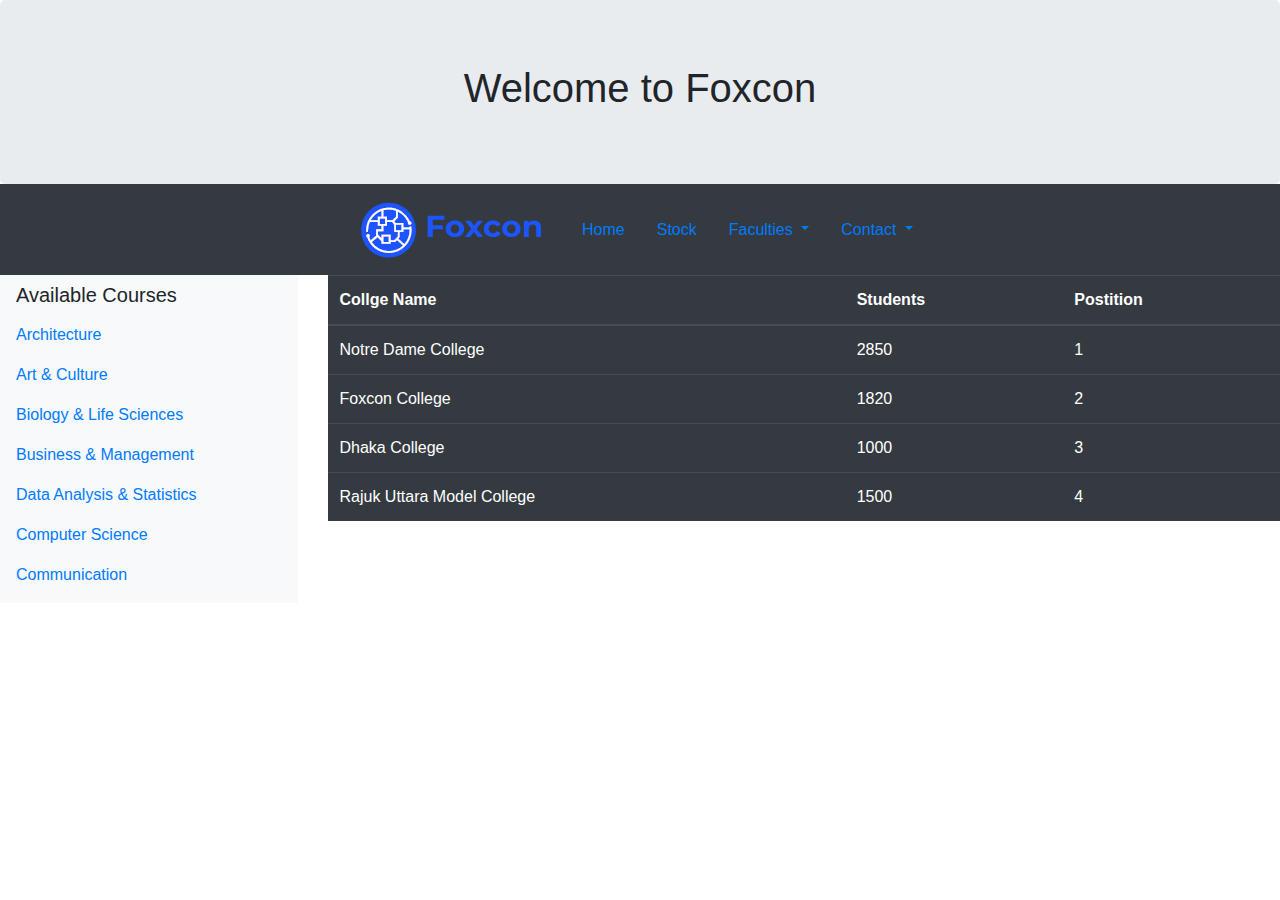
<file: admin panel/edu.html>
<!DOCTYPE html>
<html lang="en">

<head>
    <title>Welcome to esports!</title>
    <meta charset="utf-8">
    <meta name="viewport" content="width=device-width, initial-scale=1">
    <link href="bootstrap-4.3.1-dist/css/bootstrap.min.css" rel="stylesheet">
    <script src="https://ajax.googleapis.com/ajax/libs/jquery/3.3.1/jquery.min.js"></script>
    <script src="https://cdnjs.cloudflare.com/ajax/libs/popper.js/1.14.7/umd/popper.min.js"></script>
    <script src="https://maxcdn.bootstrapcdn.com/bootstrap/4.3.1/js/bootstrap.min.js"></script>
</head>


<body>
    
    <div class="jumbotron text-center" style="margin-bottom:0">
        <h1>Welcome to Foxcon</h1> 
    </div>

    <nav class="navbar navbar-expand-lg bg-dark justify-content-center">
        <a class="navbar-brand" href="#"><img src="foxcon.png"> </a>
        <ul class="nav">
            <li class="nav-item"> <a class="nav-link" href="HomePage.html">Home</a> </li>
            <li class="nav-item"> <a class="nav-link" href="#">Stock</a> </li>
            <li class="nav-item dropdown">
                <a class="nav-link dropdown-toggle" href="#" id="navbardrop" data-toggle="dropdown"> Faculties </a>
                <div class="dropdown-menu">
                    <a class="dropdown-item" href="#">Teacher</a>
                    <a class="dropdown-item" href="#">Students</a>
                    <a class="dropdown-item" href="#">Stuffs</a>
                </div>
            </li>
            <li class="nav-item dropdown">
                <a class="nav-link dropdown-toggle" href="#" id="navbardrop" data-toggle="dropdown"> Contact </a>
                <div class="dropdown-menu">
                    <a class="dropdown-item" href="#">Phone</a>
                    <a class="dropdown-item" href="#">Email</a>
                </div>
            </li>
        </ul>
    </nav>
    
    
       
        <div class="row">
            <div class="col-md-3" >
                <nav class="navbar bg-light">
                    <ul class="navbar-nav">
                        <h5>Available Courses</h5>
                        <li class="nav-item"> <a class="nav-link" href="#">Architecture</a></li>
                        <li class="nav-item"> <a class="nav-link" href="#">Art &amp; Culture</a></li>
                        <li class="nav-item"> <a class="nav-link" href="#">Biology &amp; Life Sciences</a></li>
                        <li class="nav-item"> <a class="nav-link" href="#">Business &amp; Management</a></li>
                        <li class="nav-item"> <a class="nav-link" href="#">Data Analysis &amp; Statistics</a></li>
                        <li class="nav-item"> <a class="nav-link" href="#">Computer Science</a></li>
                        <li class="nav-item"> <a class="nav-link" href="#">Communication</a></li>   
                    </ul>
                </nav>
            </div>
            <div class="col-md-9" >
                 <table class="table table-dark table-hover">
    <thead>
      <tr>
        <th>Collge Name</th>
        <th>Students</th>
        <th>Postition</th>
      </tr>
    </thead>
    <tbody>
      <tr>
        <td>Notre Dame College</td>
        <td>2850</td>
        <td>1</td>
      </tr>
      <tr>
        <td>Foxcon College</td>
        <td>1820</td>
        <td>2</td>
      </tr>
      <tr>
        <td>Dhaka College</td>
        <td>1000</td>
        <td>3</td>
      </tr>
      <tr>
        <td>Rajuk Uttara Model College</td>
        <td>1500</td>
        <td>4</td>
      </tr>
                

    </tbody>
  </table>
    
            </div>       
        </div>
    
</body>
</html>
</file>
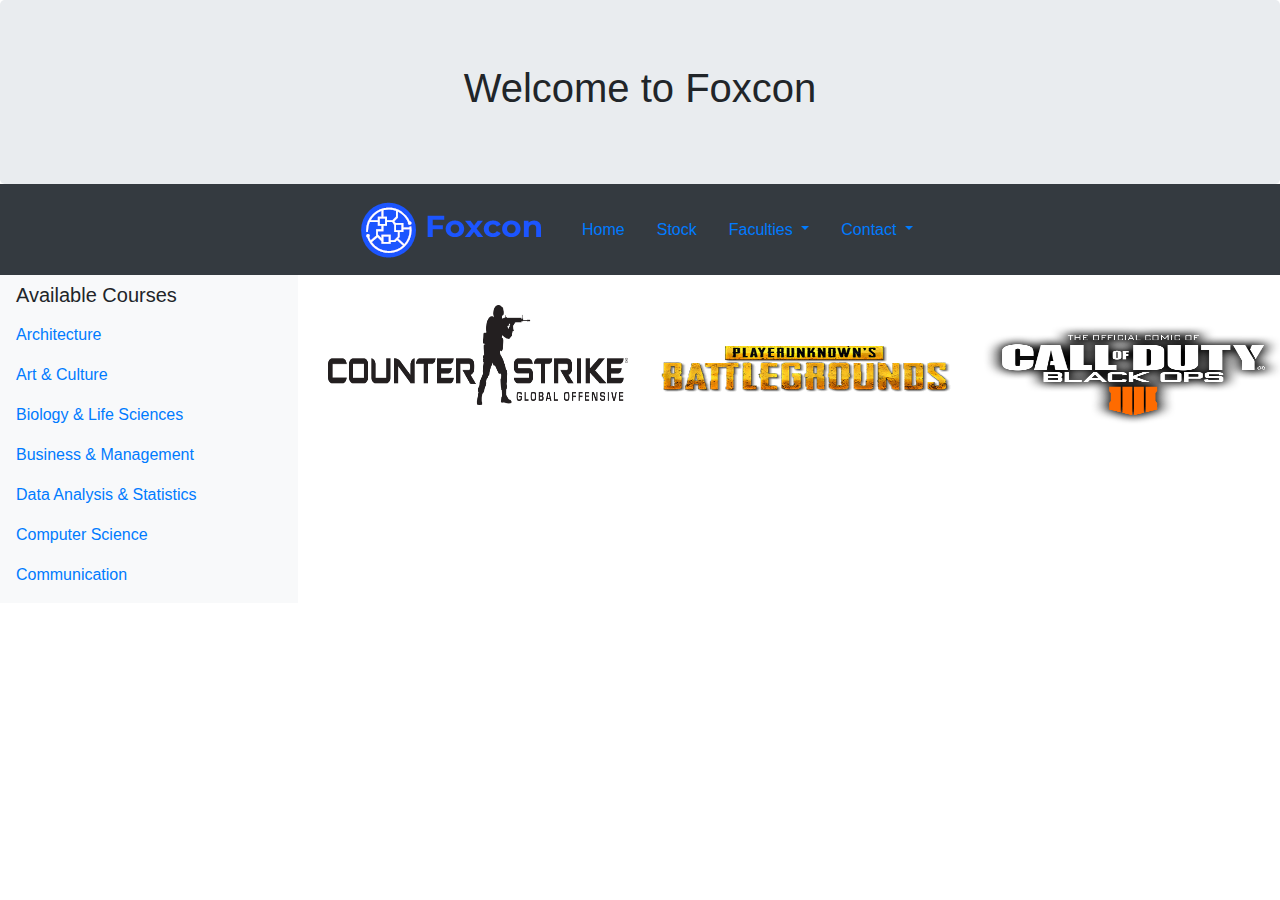
<file: admin panel/esports.html>
<!DOCTYPE html>
<html lang="en">

<head>
    <title>Welcome to esports!</title>
    <meta charset="utf-8">
    <meta name="viewport" content="width=device-width, initial-scale=1">
    <link href="bootstrap-4.3.1-dist/css/bootstrap.min.css" rel="stylesheet">
    <script src="https://ajax.googleapis.com/ajax/libs/jquery/3.3.1/jquery.min.js"></script>
    <script src="https://cdnjs.cloudflare.com/ajax/libs/popper.js/1.14.7/umd/popper.min.js"></script>
    <script src="https://maxcdn.bootstrapcdn.com/bootstrap/4.3.1/js/bootstrap.min.js"></script>
</head>


<body>
    
    <div class="jumbotron text-center" style="margin-bottom:0">
        <h1>Welcome to Foxcon</h1> 
    </div>

    <nav class="navbar navbar-expand-lg bg-dark justify-content-center">
        <a class="navbar-brand" href="#"><img src="foxcon.png"> </a>
        <ul class="nav">
            <li class="nav-item"> <a class="nav-link" href="HomePage.html">Home</a> </li>
            <li class="nav-item"> <a class="nav-link" href="#">Stock</a> </li>
            <li class="nav-item dropdown">
                <a class="nav-link dropdown-toggle" href="#" id="navbardrop" data-toggle="dropdown"> Faculties </a>
                <div class="dropdown-menu">
                    <a class="dropdown-item" href="#">Teacher</a>
                    <a class="dropdown-item" href="#">Students</a>
                    <a class="dropdown-item" href="#">Stuffs</a>
                </div>
            </li>
            <li class="nav-item dropdown">
                <a class="nav-link dropdown-toggle" href="#" id="navbardrop" data-toggle="dropdown"> Contact </a>
                <div class="dropdown-menu">
                    <a class="dropdown-item" href="#">Phone</a>
                    <a class="dropdown-item" href="#">Email</a>
                </div>
            </li>
        </ul>
    </nav>
    
       
        <div class="row">
            <div class="col-md-3" >
                <nav class="navbar bg-light">
                    <ul class="navbar-nav">
                        <h5>Available Courses</h5>
                        <li class="nav-item"> <a class="nav-link" href="#">Architecture</a></li>
                        <li class="nav-item"> <a class="nav-link" href="#">Art &amp; Culture</a></li>
                        <li class="nav-item"> <a class="nav-link" href="#">Biology &amp; Life Sciences</a></li>
                        <li class="nav-item"> <a class="nav-link" href="#">Business &amp; Management</a></li>
                        <li class="nav-item"> <a class="nav-link" href="#">Data Analysis &amp; Statistics</a></li>
                        <li class="nav-item"> <a class="nav-link" href="#">Computer Science</a></li>
                        <li class="nav-item"> <a class="nav-link" href="#">Communication</a></li>   
                    </ul>
                </nav>
            </div>
            <div class="col-md-3" >
                <img class="img-responsive" src="csgo.png" style="height: 130px;width: 300px; padding-top: 30px; ">
            
            </div>
            <div class="col-md-3" >
                <img class="img-responsive" src="pubg.png" style="height: 150px;width: 300px; padding-top: 40px;">
            
            </div>
             <div class="col-md-3" >
                <img class="img-responsive" src="cod.png" style="height: 150px;width: 300px; padding-top: 50px;">
            
            </div>
           
        </div>

</body>

</html>
</file>
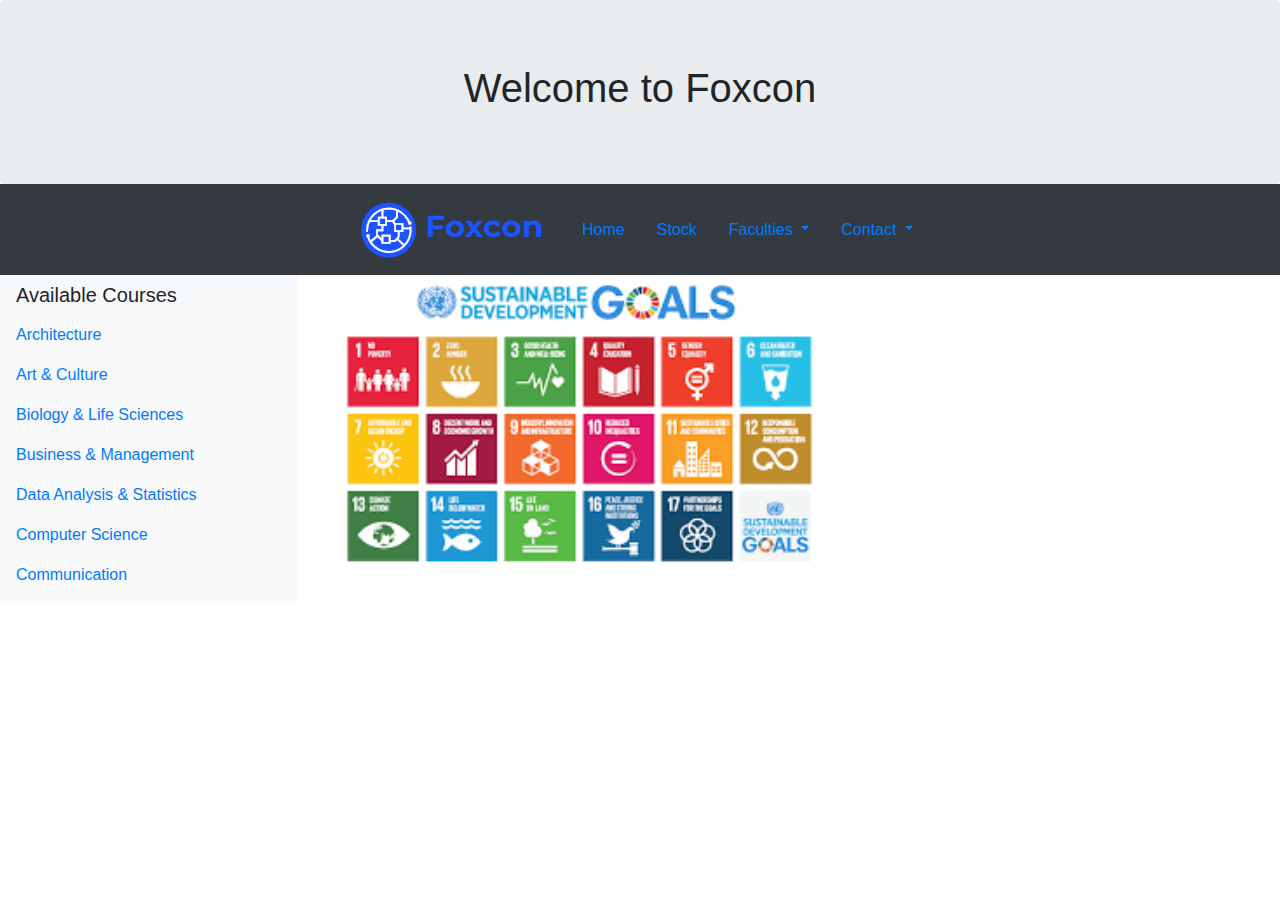
<file: admin panel/goals.html>
<!DOCTYPE html>
<html lang="en">

<head>
    <meta charset="utf-8">
    <meta name="viewport" content="width=device-width, initial-scale=1">
    <title>foxcon esports</title>
    <link href="bootstrap-4.3.1-dist/css/bootstrap.min.css" rel="stylesheet">
    <script src="https://ajax.googleapis.com/ajax/libs/jquery/3.3.1/jquery.min.js"></script>
    <script src="https://cdnjs.cloudflare.com/ajax/libs/popper.js/1.14.7/umd/popper.min.js"></script>
    <script src="https://maxcdn.bootstrapcdn.com/bootstrap/4.3.1/js/bootstrap.min.js"></script>
</head>

<body>
    
    <div class="jumbotron text-center" style="margin-bottom:0"> <h1>Welcome to Foxcon</h1> </div>

    <nav class="navbar navbar-expand-lg bg-dark justify-content-center">
        <a class="navbar-brand" href="#"><img src="foxcon.png"> </a>
        <ul class="nav">
            <li class="nav-item"> <a class="nav-link" href="HomePage.html">Home</a> </li>
            <li class="nav-item"> <a class="nav-link" href="#">Stock</a> </li>
            <li class="nav-item dropdown">
                <a class="nav-link dropdown-toggle" href="#" id="navbardrop" data-toggle="dropdown"> Faculties </a>
                <div class="dropdown-menu">
                    <a class="dropdown-item" href="#">Teacher</a>
                    <a class="dropdown-item" href="#">Students</a>
                    <a class="dropdown-item" href="#">Stuffs</a>
                </div>
            </li>
            <li class="nav-item dropdown">
                <a class="nav-link dropdown-toggle" href="#" id="navbardrop" data-toggle="dropdown"> Contact </a>
                <div class="dropdown-menu">
                    <a class="dropdown-item" href="#">Phone</a>
                    <a class="dropdown-item" href="#">Email</a>
                </div>
            </li>
        </ul>
    </nav>
    
    
   
        <div class="row">
            <div class="col-md-3" >
                <nav class="navbar bg-light">
                    <ul class="navbar-nav">
                        <h5>Available Courses</h5>
                        <li class="nav-item"> <a class="nav-link" href="#">Architecture</a></li>
                        <li class="nav-item"> <a class="nav-link" href="#">Art &amp; Culture</a></li>
                        <li class="nav-item"> <a class="nav-link" href="#">Biology &amp; Life Sciences</a></li>
                        <li class="nav-item"> <a class="nav-link" href="#">Business &amp; Management</a></li>
                        <li class="nav-item"> <a class="nav-link" href="#">Data Analysis &amp; Statistics</a></li>
                        <li class="nav-item"> <a class="nav-link" href="#">Computer Science</a></li>
                        <li class="nav-item"> <a class="nav-link" href="#">Communication</a></li>   
                    </ul>
                </nav>
            </div>
            <div class="col-md-9" >
                <img class="img-responsive" src="images.png" style="height: 300px; width: 500px;">
            
            </div>  
    </div>
    
   

    
    


</body>

</html>
</file>
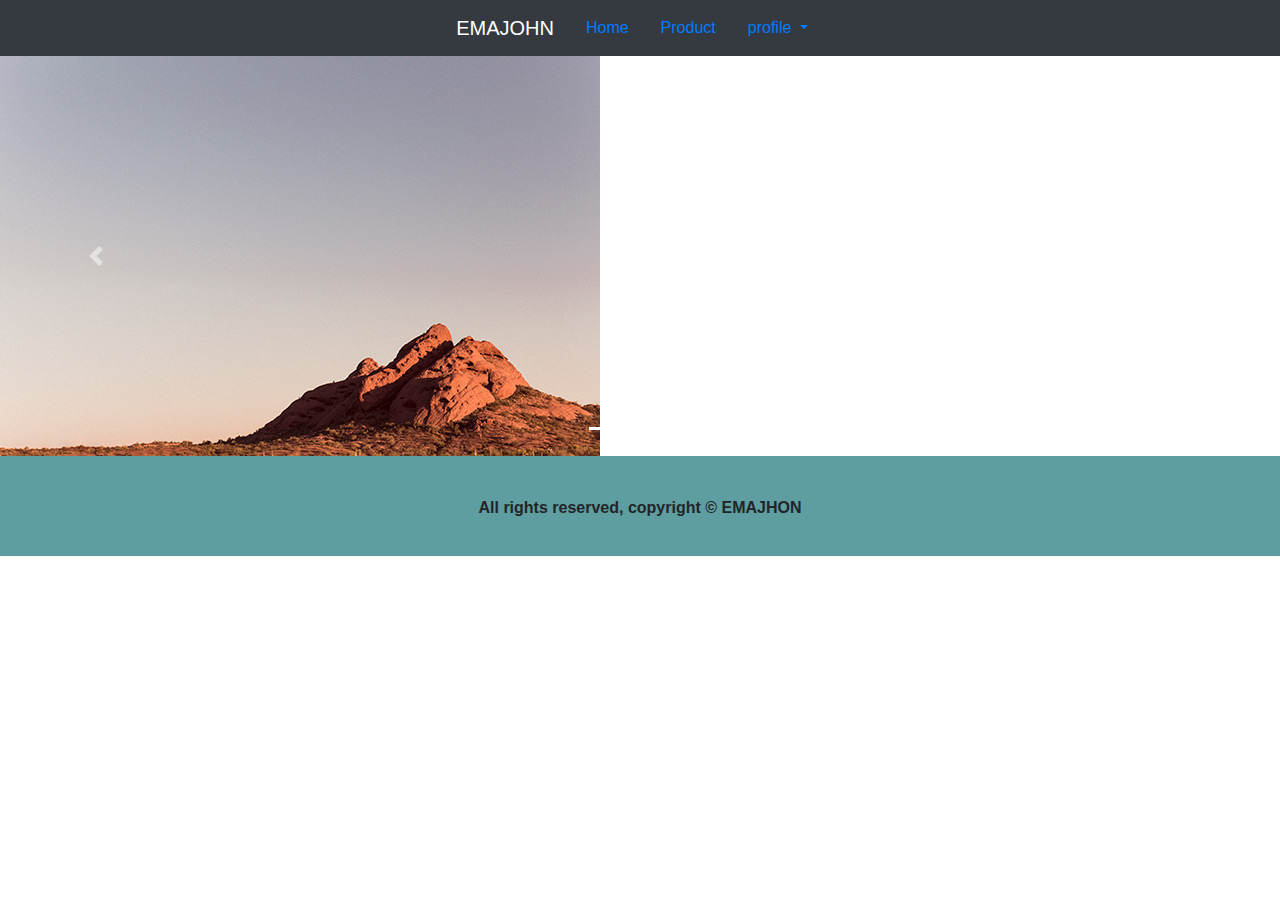
<file: admin panel/home.html>
<!DOCTYPE html>
<html lang="en">

<head>
    <meta charset="utf-8">
    <meta name="viewport" content="width=device-width, initial-scale=1">
    <title>Welcome admin!</title>
    <link href="bootstrap-4.3.1-dist/css/bootstrap.min.css" rel="stylesheet">
    <script src="https://ajax.googleapis.com/ajax/libs/jquery/3.3.1/jquery.min.js"></script>
    <script src="https://cdnjs.cloudflare.com/ajax/libs/popper.js/1.14.7/umd/popper.min.js"></script>
    <script src="https://maxcdn.bootstrapcdn.com/bootstrap/4.3.1/js/bootstrap.min.js"></script>
</head>


<body>
    
   <!-- <div class="jumbotron text-center jumbotron-fluid" style="margin-bottom:0"> <h1>Welcome to EMAJOHN</h1> </div> -->
    <nav class="navbar navbar-expand-lg bg-dark navbar-dark justify-content-center">
        <a class="navbar-brand" href="Home.html"> EMAJOHN </a>
        <ul class="nav">
            <li class="nav-item"> <a class="nav-link" href="Home.html">Home</a> </li>
            <li class="nav-item"> <a class="nav-link" href="Product.html">Product</a> </li>
            <li class="nav-item dropdown">
                <a class="nav-link dropdown-toggle" href="#" id="navbardrop" data-toggle="dropdown"> profile </a>
                <div class="dropdown-menu">
                    <a class="dropdown-item" href="#">Update</a>
                    <a class="dropdown-item" href="#">Sign out</a>
         
                </div>
            </li>
           
        </ul>
    </nav>
    
    <div id="demo" class="carousel slide" data-ride="carousel">

  <!-- Indicators -->
  <ul class="carousel-indicators">
    <li data-target="#demo" data-slide-to="0" class="active"></li>
    <li data-target="#demo" data-slide-to="1"></li>
    <li data-target="#demo" data-slide-to="2"></li>
  </ul>

  <!-- The slideshow -->
  <div class="carousel-inner">
    <div class="carousel-item active">
      <img src="product_image/1.jpg">
    </div>
    <div class="carousel-item">
      <img src="product_image/2.jpg">
    </div>
  </div>

  <!-- Left and right controls -->
  <a class="carousel-control-prev" href="#demo" data-slide="prev">
    <span class="carousel-control-prev-icon"></span>
  </a>
  <a class="carousel-control-next" href="#demo" data-slide="next">
    <span class="carousel-control-next-icon"></span>
  </a>

</div>

       
    
   
    <div style="height:100px; text-align:center;background-color:cadetblue; padding-top:40px;">
        <b>All rights reserved, copyright &copy; <b>EMAJHON</b></b>
    </div>

</body>
</html>
</file>
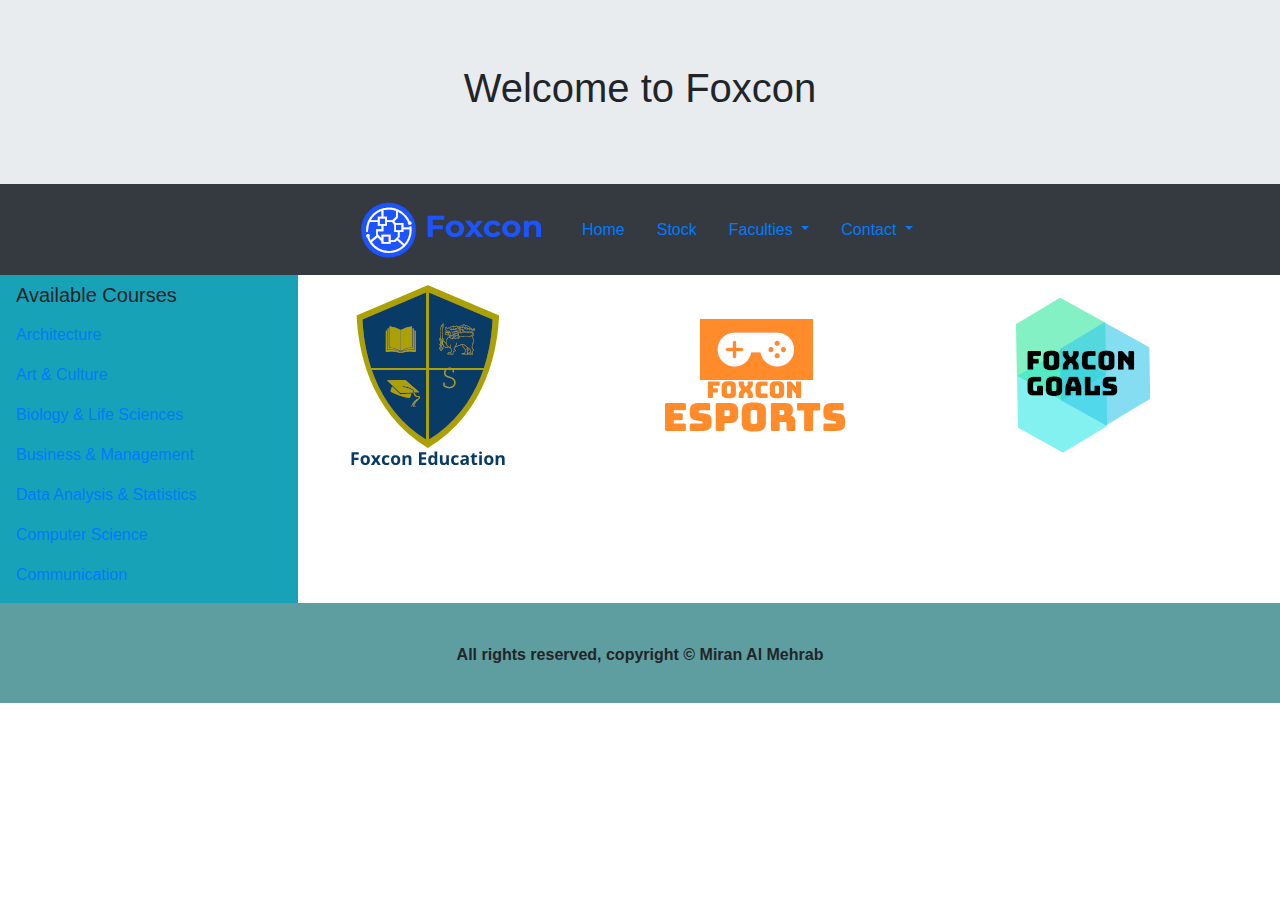
<file: admin panel/HomePage.html>
<!DOCTYPE html>
<html lang="en">

<head>
    <meta charset="utf-8">
    <meta name="viewport" content="width=device-width, initial-scale=1">
    <title>Welcome admin!</title>
    <link href="bootstrap-4.3.1-dist/css/bootstrap.min.css" rel="stylesheet">
    <script src="https://ajax.googleapis.com/ajax/libs/jquery/3.3.1/jquery.min.js"></script>
    <script src="https://cdnjs.cloudflare.com/ajax/libs/popper.js/1.14.7/umd/popper.min.js"></script>
    <script src="https://maxcdn.bootstrapcdn.com/bootstrap/4.3.1/js/bootstrap.min.js"></script>
</head>


<body>
    
    <div class="jumbotron text-center jumbotron-fluid" style="margin-bottom:0"> <h1>Welcome to Foxcon</h1> </div>
    <nav class="navbar navbar-expand-lg bg-dark navbar-dark justify-content-center">
        <a class="navbar-brand" href="HomePage.html"> <img src="foxcon.png"> </a>
        <ul class="nav">
            <li class="nav-item"> <a class="nav-link" href="HomePage.html">Home</a> </li>
            <li class="nav-item"> <a class="nav-link" href="#">Stock</a> </li>
            <li class="nav-item dropdown">
                <a class="nav-link dropdown-toggle" href="#" id="navbardrop" data-toggle="dropdown"> Faculties </a>
                <div class="dropdown-menu">
                    <a class="dropdown-item" href="#">Teacher</a>
                    <a class="dropdown-item" href="#">Students</a>
                    <a class="dropdown-item" href="#">Stuffs</a>
                </div>
            </li>
            <li class="nav-item dropdown">
                <a class="nav-link dropdown-toggle" href="#" id="navbardrop" data-toggle="dropdown"> Contact </a>
                <div class="dropdown-menu">
                    <a class="dropdown-item" href="#">Phone</a>
                    <a class="dropdown-item" href="#">Email</a>
                </div>
            </li>
        </ul>
    </nav>
       
    <div class="row">
    <div class="col-md-3" >
        <nav class="navbar bg-info">
            <ul class="navbar-nav">
                <h5>Available Courses</h5>
                <li class="nav-item"> <a class="nav-link" href="#">Architecture</a></li>
                <li class="nav-item"> <a class="nav-link" href="#">Art &amp; Culture</a></li>
                <li class="nav-item"> <a class="nav-link" href="#">Biology &amp; Life Sciences</a></li>
                <li class="nav-item"> <a class="nav-link" href="#">Business &amp; Management</a></li>
                <li class="nav-item"> <a class="nav-link" href="#">Data Analysis &amp; Statistics</a></li>
                <li class="nav-item"> <a class="nav-link" href="#">Computer Science</a></li>
                <li class="nav-item"> <a class="nav-link" href="#">Communication</a></li>   
            </ul>
        </nav>
    </div>
    <div class="col-md-3" > <a href="edu.html"><img class="img-responsive" src="edu.png"> </a> </div>
    <div class="col-md-3" > <a href="esports.html"><img class="img-responsive" src="esports.png"> </a> </div>
    <div class="col-md-3" > <a href="goals.html"><img class="img-responsive" src="goals.png"> </a> </div>
    </div>
        
    <div style="height:100px; text-align:center;background-color:cadetblue; padding-top:40px;">
        <b>All rights reserved, copyright &copy; <b>Miran Al Mehrab</b></b>
    </div>

</body>
</html>
</file>
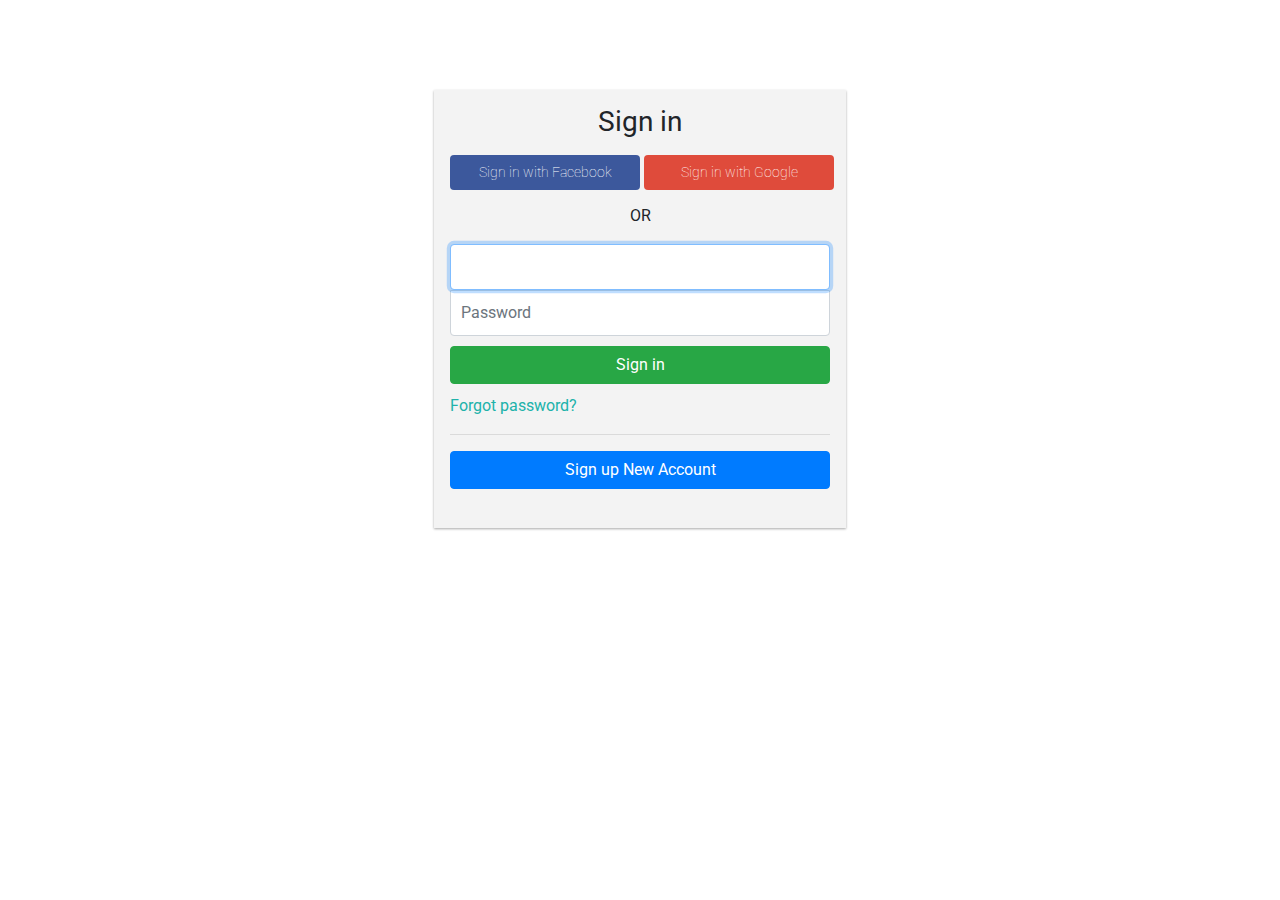
<file: admin panel/LogInPage.html>
<html>
    
    <head>
        <title>Please log in to continue!</title>
        <title>Welcome admin!</title>
        <meta charset="utf-8">
        <meta name="google-signin-scope" content="profile email">
        <script src="https://apis.google.com/js/client:platform.js?onload=renderButton" async defer></script>
        <meta name="google-signin-client_id" content="1099362101798-dd7if0hh72gnl3jgijlo22iv9iq2mk2u.apps.googleusercontent.com">
        <meta name="viewport" content="width=device-width, initial-scale=1">
        <link rel="stylesheet" type="text/css" href="style.css"> 
        <link href="https://fonts.googleapis.com/css?family=Roboto" rel="stylesheet" type="text/css">
        <script src="https://apis.google.com/js/platform.js" async defer></script>
    <link rel="stylesheet" href="https://maxcdn.bootstrapcdn.com/bootstrap/4.3.1/css/bootstrap.min.css">
      <script src="https://ajax.googleapis.com/ajax/libs/jquery/3.3.1/jquery.min.js"></script>
        
      <script src="https://cdnjs.cloudflare.com/ajax/libs/popper.js/1.14.7/umd/popper.min.js">
        </script>
      <script src="https://maxcdn.bootstrapcdn.com/bootstrap/4.3.1/js/bootstrap.min.js"></script>
      <script src="login.js"></script>
  


    </head>


    <body >
         <div id="logreg-forms">
        <form action="logIn.php" method="post" class="form-signin">
            <h1 class="h3 mb-3 font-weight-normal" style="text-align: center"> Sign in</h1>
            <div class="social-login">
                <button class="btn facebook-btn social-btn" type="button"><span><i class="fab fa-facebook-f"></i> Sign in with Facebook</span> </button>
                <button id="g-signin2" data-onsuccess="onSignIn" class="btn google-btn social-btn"  type="button"><span><i class="fab fa-google"></i> Sign in with Google</span> </button>
             
            </div>
            
            <p style="text-align:center"> OR  </p>
            <input type="user" id="inputUser" class="form-control" required="" autofocus="">
            <input type="password" id="inputPassword" class="form-control" placeholder="Password" required="">
            
            <button class="btn btn-success btn-block" type="submit"><i class="fas fa-sign-in-alt"></i> Sign in</button>
            <a href="#" id="forgot_pswd">Forgot password?</a>
            <hr>
            <!-- <p>Don't have an account!</p>  -->
            <button class="btn btn-primary btn-block" type="button" id="btn-signup"><i class="fas fa-user-plus"></i> Sign up New Account</button>
            </form>

            <form action="/reset/password/" class="form-reset">
                <input type="email" id="resetEmail" class="form-control" placeholder="Email address" required="" autofocus="">
                <button class="btn btn-primary btn-block" type="submit">Reset Password</button>
                <a href="#" id="cancel_reset"><i class="fas fa-angle-left"></i> Back</a>
            </form>
            
            <form action="/signup/" class="form-signup">
                <div class="social-login">
                    <button class="btn facebook-btn social-btn" type="button"><span><i class="fab fa-facebook-f"></i> Sign up with Facebook</span> </button>
                </div>
                <div class="social-login">
                    <button class="btn google-btn social-btn" type="button"><span><i class="fab fa-google-plus-g"></i> Sign up with Google</span> </button>
                </div>
                
                <p style="text-align:center">OR</p>

                <input type="text" id="user-name" class="form-control" placeholder="Full name" required="" autofocus="">
                <input type="email" id="user-email" class="form-control" placeholder="Email address" required autofocus="">
                <input type="password" id="user-pass" class="form-control" placeholder="Password" required autofocus="">
                <input type="password" id="user-repeatpass" class="form-control" placeholder="Repeat Password" required autofocus="">

                <button class="btn btn-primary btn-block" type="submit"><i class="fas fa-user-plus"></i> Sign Up</button>
                <a href="#" id="cancel_signup"><i class="fas fa-angle-left"></i> Back</a>
            </form>
            <br>
            
    </div>
            
    </body>
</html>
</file>
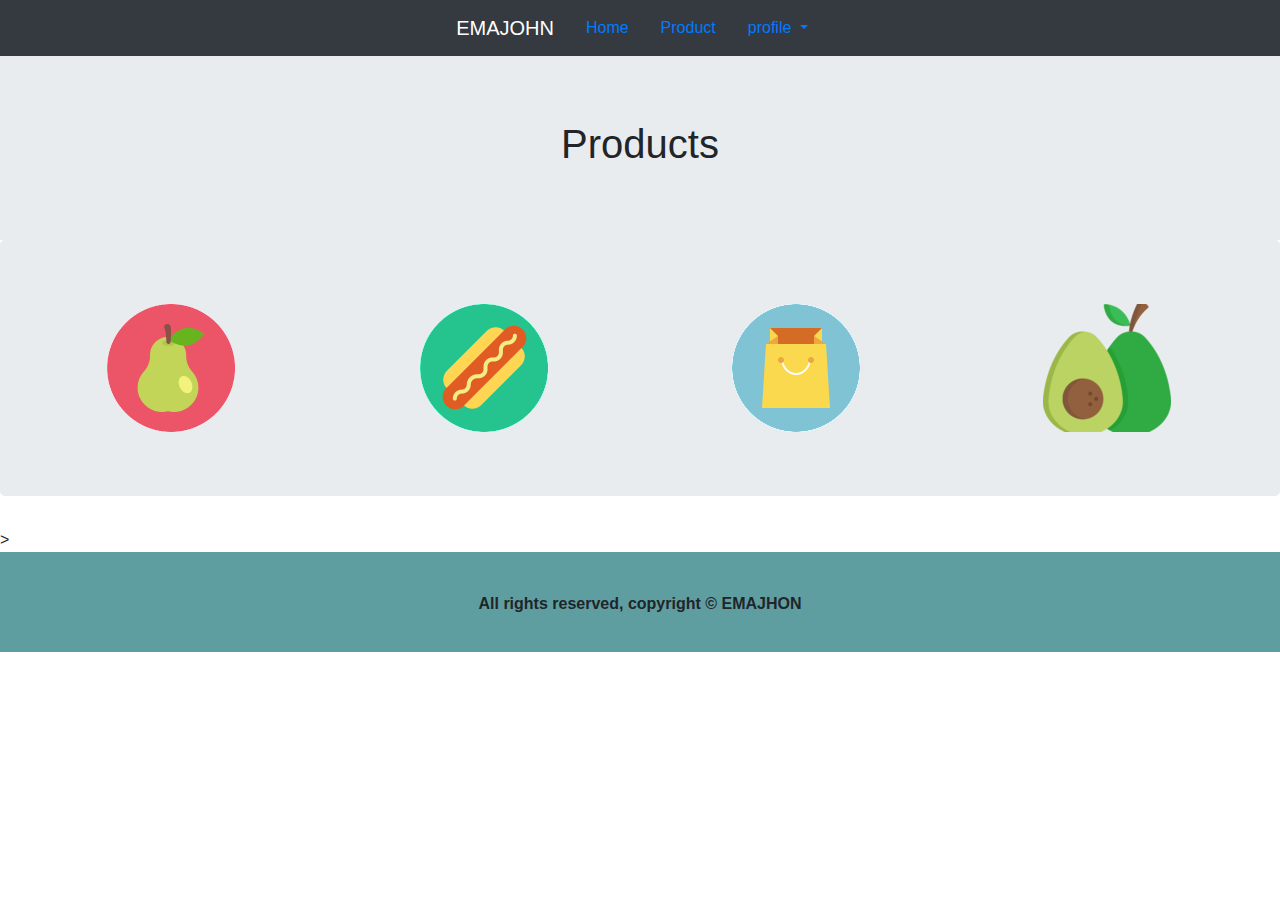
<file: admin panel/Product.html>
<!DOCTYPE html>
<html lang="en">

<head>
    <meta charset="utf-8">
    <meta name="viewport" content="width=device-width, initial-scale=1">
    <title>Welcome admin!</title>
    <link href="bootstrap-4.3.1-dist/css/bootstrap.min.css" rel="stylesheet">
    <script src="https://ajax.googleapis.com/ajax/libs/jquery/3.3.1/jquery.min.js"></script>
    <script src="https://cdnjs.cloudflare.com/ajax/libs/popper.js/1.14.7/umd/popper.min.js"></script>
    <script src="https://maxcdn.bootstrapcdn.com/bootstrap/4.3.1/js/bootstrap.min.js"></script>
</head>


<body>
    
    <nav class="navbar navbar-expand-lg bg-dark navbar-dark justify-content-center">
        <a class="navbar-brand" href="Home.html"> EMAJOHN </a>
        <ul class="nav">
            <li class="nav-item"> <a class="nav-link" href="Home.html">Home</a> </li>
            <li class="nav-item"> <a class="nav-link" href="Product.html">Product</a> </li>
            <li class="nav-item dropdown">
                <a class="nav-link dropdown-toggle" href="#" id="navbardrop" data-toggle="dropdown"> profile </a>
                <div class="dropdown-menu">
                    <a class="dropdown-item" href="#">Update</a>
                    <a class="dropdown-item" href="#">Sign out</a>
         
                </div>
            </li>
           
        </ul>
    </nav>

    <div class="jumbotron text-center jumbotron-fluid" style="margin-bottom:0"> <h1>Products</h1> </div>

    <div class="jumbotron text-center">
        <div class="row">
            <div class="col"> <img src="product_image/pear.png"> <label name = "pear"></label> </div>
            <div class="col"> <img src="product_image/hotdog.png"> </div>
            <div class="col"> <img src="product_image/shopping-bag.png"> </div>
            <div class="col"> <img src="product_image/favicon.png"> </div>
        </div>
    </div>>


       
    
   
    <div style="height:100px; text-align:center;background-color:cadetblue; padding-top:40px;">
        <b>All rights reserved, copyright &copy; <b>EMAJHON</b></b>
    </div>

</body>
</html>
</file>
<file: admin panel/style.css>
#logreg-forms{
    width:412px;
    margin:10vh auto;
    background-color:#f3f3f3;
    box-shadow: 0 1px 3px rgba(0,0,0,0.12), 0 1px 2px rgba(0,0,0,0.24);
  transition: all 0.3s cubic-bezier(.25,.8,.25,1);
}
#logreg-forms form {
    width: 100%;
    max-width: 410px;
    padding: 15px;
    margin: auto;
}
#logreg-forms .form-control {
    position: relative;
    box-sizing: border-box;
    height: auto;
    padding: 10px;
    font-size: 16px;
}
#logreg-forms .form-control:focus { z-index: 2; }
#logreg-forms .form-signin input[type="email"] {
    margin-bottom: -1px;
    border-bottom-right-radius: 0;
    border-bottom-left-radius: 0;
}
#logreg-forms .form-signin input[type="password"] {
    border-top-left-radius: 0;
    border-top-right-radius: 0;
}

#logreg-forms .social-login{
    width:390px;
    margin:0 auto;
    margin-bottom: 14px;
}

#logreg-forms .g-signin2{
    width:390px;
    margin:0 auto;
    margin-bottom: 14px;
}

#logreg-forms .social-btn{
    font-weight: 100;
    color:white;
    width:190px;
    font-size: 0.9rem;
}

#logreg-forms a{
    display: block;
    padding-top:10px;
    color:lightseagreen;
}

#logreg-form .lines{
    width:200px;
    border:1px solid red;
}


#logreg-forms button[type="submit"]{ margin-top:10px; }

#logreg-forms .facebook-btn{  background-color:#3C589C; }

#logreg-forms .google-btn{ background-color: #DF4B3B; }

#logreg-forms .form-reset, #logreg-forms .form-signup{ display: none; }

#logreg-forms .form-signup .social-btn{ width:210px; }

#logreg-forms .form-signup input { margin-bottom: 2px;}

.form-signup .social-login{
    width:210px !important;
    margin: 0 auto;
}

/* Mobile */

@media screen and (max-width:500px){
    #logreg-forms{
        width:300px;
    }
    
    #logreg-forms  .social-login{
        width:200px;
        margin:0 auto;
        margin-bottom: 10px;
    }
    #logreg-forms  .social-btn{
        font-size: 1.3rem;
        font-weight: 100;
        color:white;
        width:200px;
        height: 56px;
        
    }
    #logreg-forms .social-btn:nth-child(1){
        margin-bottom: 5px;
    }
    #logreg-forms .social-btn span{
        display: none;
    }
    #logreg-forms  .facebook-btn:after{
        content:'Facebook';
    }
  
    #logreg-forms  .google-btn:after{
        content:'Google+';
    }
    
}
</file>
